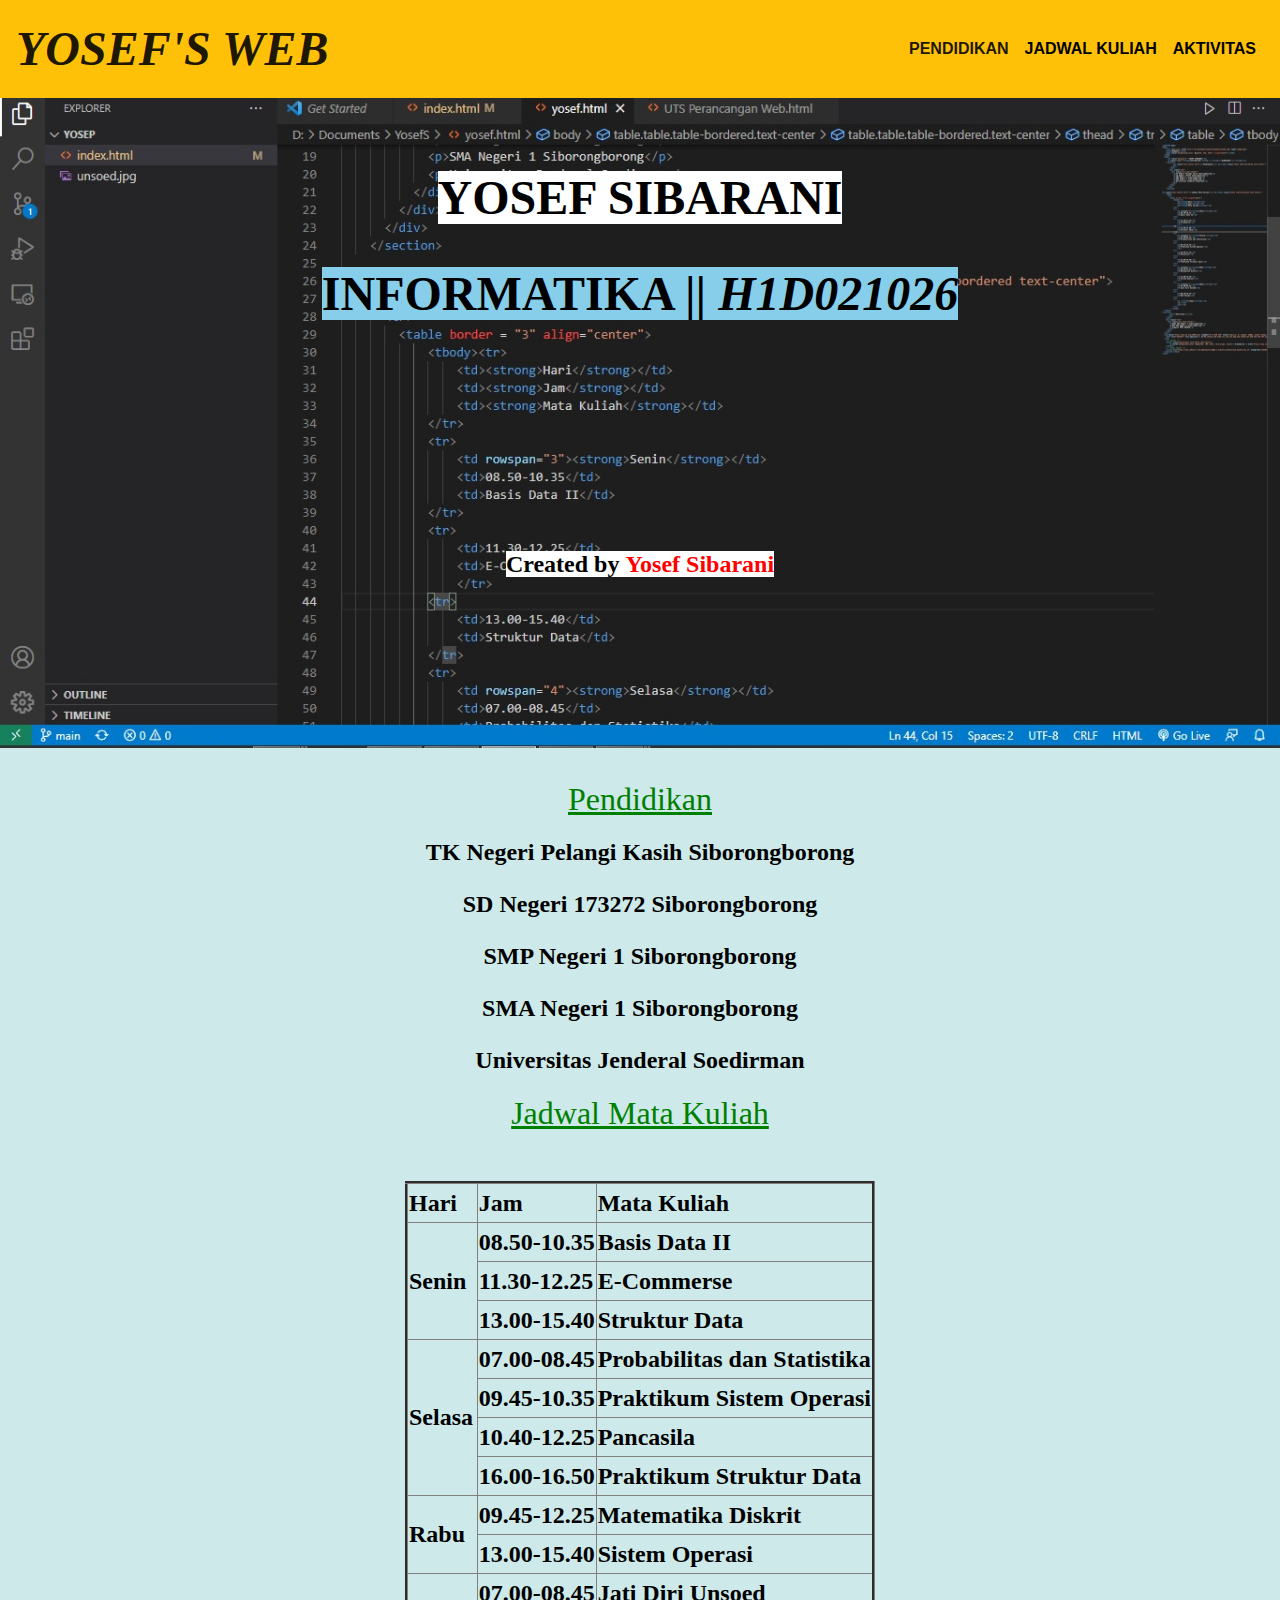
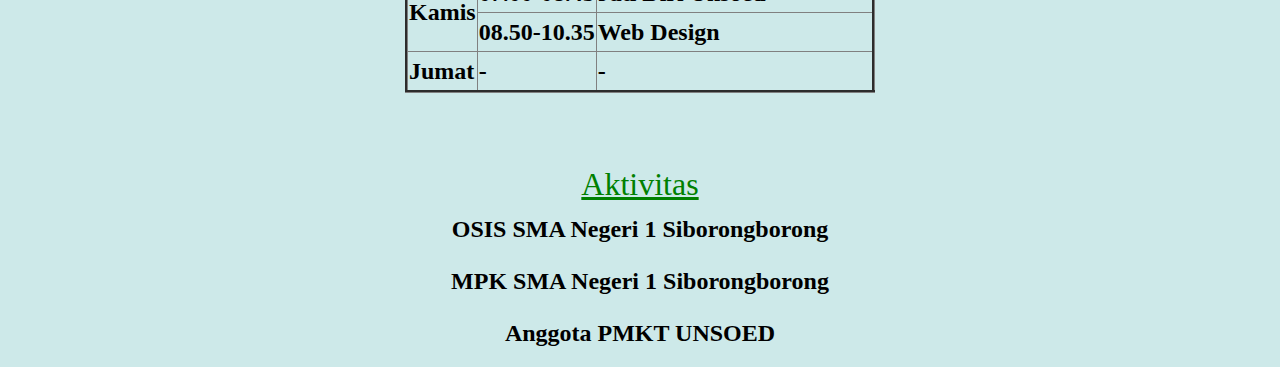
<file: index.html>
<!doctype html>
<html lang="en">
  <head>
    <link rel="icon" href="file:///D:\Documents\yosepsibarani/unsoed.jpg" type="image/jpg">
    
    <!-- Required meta tags -->
    <meta charset="utf-8">
    <meta name="viewport" content="width=device-width, initial-scale=1, shrink-to-fit=no">

    <!-- Bootstrap CSS -->
    <link rel="stylesheet" href="https://cdn.jsdelivr.net/npm/bootstrap@4.0.0/dist/css/bootstrap.min.css" integrity="sha384-Gn5384xqQ1aoWXA+058RXPxPg6fy4IWvTNh0E263XmFcJlSAwiGgFAW/dAiS6JXm" crossorigin="anonymous">
    <link rel="stylesheet" type="text/css" href="style.css">

    <title>BIODATA</title>
  </head>
  <body>
    <style>
    body {background-color:rgb(205, 233, 233)}
    h2{
    color:green;
}
    </style>

    <nav class="navbar navbar-expand-lg navbar-light bg-warning">
  <a class="navbar-brand" href="yosef.jpg"><font face="comic" size="10"><strong><i>YOSEF'S WEB</i></strong></font></a>
  <button class="navbar-toggler" type="button" data-toggle="collapse" data-target="#navbarNav" aria-controls="navbarNav" aria-expanded="false" aria-label="Toggle navigation">
    <span class="navbar-toggler-icon"></span>
  </button>
  <div class="collapse navbar-collapse" id="navbarNav">
    <ul class="navbar-nav ml-auto">
      <li class="nav-item active">
        <a class="nav-link" href="pendidikan.html"><strong>PENDIDIKAN</strong><span class="sr-only">(current)</span></a>
      </li>
      <li class="nav-item">
        <a class="nav-link" href="jadwal.html" ><font color="black"><strong>JADWAL KULIAH</font></strong></a>
      </li>
      <li class="nav-item">
        <a class="nav-link" href="aktivitas.html"><font color="black"><strong>AKTIVITAS</font></strong></a>
      </li>
    </ul>
  </div>
</nav>

<div class="jumbotron jumbotron-fluid">
  <div class="container" align="center">
    <font color="black" face="area" size="20" style="background-color: white;"><strong>YOSEF SIBARANI</strong></font><br><br/>
    <font color="black" face="area" size="20" style="background-color: skyblue;"><strong>INFORMATIKA || <i>H1D021026</strong></i></font><br><br/><br><br/><br><br/><br><br/><br><br/>
    <font color="black" face="area" size="5" style="background-color: white;"><strong>Created by <a href="https://www.instagram.com/yosef.s_//" class="text-black fw-bold"><strong><font color="red">Yosef Sibarani</font></strong></a></p>
  </div>
</div>

<h2 class="text-center mb-3"><u>Pendidikan</u></h2><table class="table table-bordered text-center">
          </div>
        </div>
        <div class="row">
          <div class="col text-center">
            <p>TK Negeri Pelangi Kasih Siborongborong</p>
            <p>SD Negeri 173272 Siborongborong</p>
            <p>SMP Negeri 1 Siborongborong</p>
            <p>SMA Negeri 1 Siborongborong</p>
            <p>Universitas Jenderal Soedirman</p>
          </div>
        </div>
      </div>
    </section>

<h2 class="text-center mb-3"><u>Jadwal Mata Kuliah</u></h2><table class="table table-bordered text-center">
    <thead>
      <tr>
        <table border = "3" align="center">
            <tbody><tr>
                <td><strong>Hari</strong></td>
                <td><strong>Jam</strong></td>
                <td><strong>Mata Kuliah</strong></td>
            </tr>
            <tr>
                <td rowspan="3"><strong>Senin</strong></td>
                <td>08.50-10.35</td>
                <td>Basis Data II</td>
            </tr>
            <tr>
                <td>11.30-12.25</td>
                <td>E-Commerse</td>
                </tr>
            <tr>
                <td>13.00-15.40</td>
                <td>Struktur Data</td>
            </tr>
            <tr>
                <td rowspan="4"><strong>Selasa</strong></td>
                <td>07.00-08.45</td>
                <td>Probabilitas dan Statistika</td>
            </tr>
            <tr>
                <td>09.45-10.35</td>
                <td>Praktikum Sistem Operasi</td>
                </tr>
            <tr>
                <td>10.40-12.25</td>
                <td>Pancasila</td>
            </tr>
            <tr>
                <td>16.00-16.50</td>
                <td>Praktikum Struktur Data</td>
            </tr>
            <tr>
                <td rowspan="2"><strong>Rabu</strong></td>
                <td>09.45-12.25</td>
                <td>Matematika Diskrit</td>
            </tr>
            <tr>
                <td>13.00-15.40</td>
                <td>Sistem Operasi</td>
                </tr>
            <tr>
                <td rowspan="2"><strong>Kamis</strong></td>
                <td>07.00-08.45</td>
                <td>Jati Diri Unsoed</td>
            </tr>
            <tr>
                <td>08.50-10.35</td>
                <td>Web Design</td>
            </tr>
            <tr>
                <td ><strong>Jumat</strong></td>
                <td>-</td>
                <td>-</td>
            </tr>
          </tbody>
  </table>
</section> <br><br/>
        <h2 align="center"><u>Aktivitas</u></h2>
      </div>
    </div>
    <div class="row">
      <div class="col text-center">
        <p>OSIS SMA Negeri 1 Siborongborong</p>
        <p>MPK SMA Negeri 1 Siborongborong</p>
        <p>Anggota PMKT UNSOED</p>        
      </div>
    </div>
  </div>

    <!-- Optional JavaScript -->
    <!-- jQuery first, then Popper.js, then Bootstrap JS -->
    <script src="https://code.jquery.com/jquery-3.2.1.slim.min.js" integrity="sha384-KJ3o2DKtIkvYIK3UENzmM7KCkRr/rE9/Qpg6aAZGJwFDMVNA/GpGFF93hXpG5KkN" crossorigin="anonymous"></script>
    <script src="https://cdn.jsdelivr.net/npm/popper.js@1.12.9/dist/umd/popper.min.js" integrity="sha384-ApNbgh9B+Y1QKtv3Rn7W3mgPxhU9K/ScQsAP7hUibX39j7fakFPskvXusvfa0b4Q" crossorigin="anonymous"></script>
    <script src="https://cdn.jsdelivr.net/npm/bootstrap@4.0.0/dist/js/bootstrap.min.js" integrity="sha384-JZR6Spejh4U02d8jOt6vLEHfe/JQGiRRSQQxSfFWpi1MquVdAyjUar5+76PVCmYl" crossorigin="anonymous"></script>
  </body>
</html>
</file>
<file: style.css>
.jumbotron{
	background: url(y.jpg);
	background-repeat: no-repeat ;
	background-size: cover;
	background-position: center;
	height: 650px;
}
</file>
